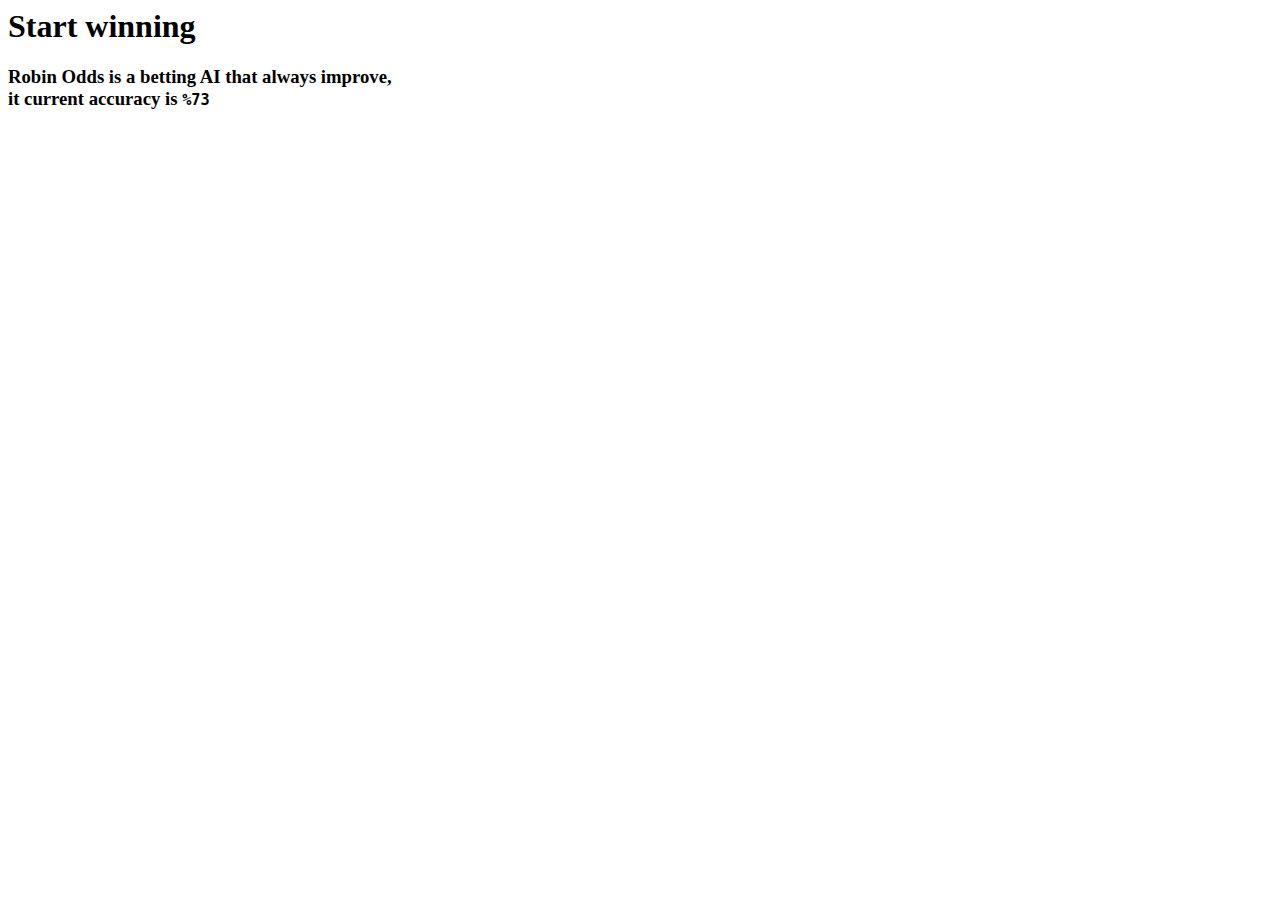
<file: docs/index.html>
<html>
    <head>
        <!-- CSS only -->
        <link rel="stylesheet" href="https://stackpath.bootstrapcdn.com/bootstrap/4.5.0/css/bootstrap.min.css" integrity="sha384-9aIt2nRpC12Uk9gS9baDl411NQApFmC26EwAOH8WgZl5MYYxFfc+NcPb1dKGj7Sk" crossorigin="anonymous">

        <!-- JS, Popper.js, and jQuery -->
        <script src="https://code.jquery.com/jquery-3.5.1.slim.min.js" integrity="sha384-DfXdz2htPH0lsSSs5nCTpuj/zy4C+OGpamoFVy38MVBnE+IbbVYUew+OrCXaRkfj" crossorigin="anonymous"></script>
        <script src="https://cdn.jsdelivr.net/npm/popper.js@1.16.0/dist/umd/popper.min.js" integrity="sha384-Q6E9RHvbIyZFJoft+2mJbHaEWldlvI9IOYy5n3zV9zzTtmI3UksdQRVvoxMfooAo" crossorigin="anonymous"></script>
        <script src="https://stackpath.bootstrapcdn.com/bootstrap/4.5.0/js/bootstrap.min.js" integrity="sha384-OgVRvuATP1z7JjHLkuOU7Xw704+h835Lr+6QL9UvYjZE3Ipu6Tp75j7Bh/kR0JKI" crossorigin="anonymous"></script>
    </head>
    <body>
        <div class="wrapper">
            <h1>Start winning</h1>
            <h3>Robin Odds is a betting AI that always improve,<br>it current accuracy is <code>%73</code></h3>
        </div>
    </body>
</html>
</file>
